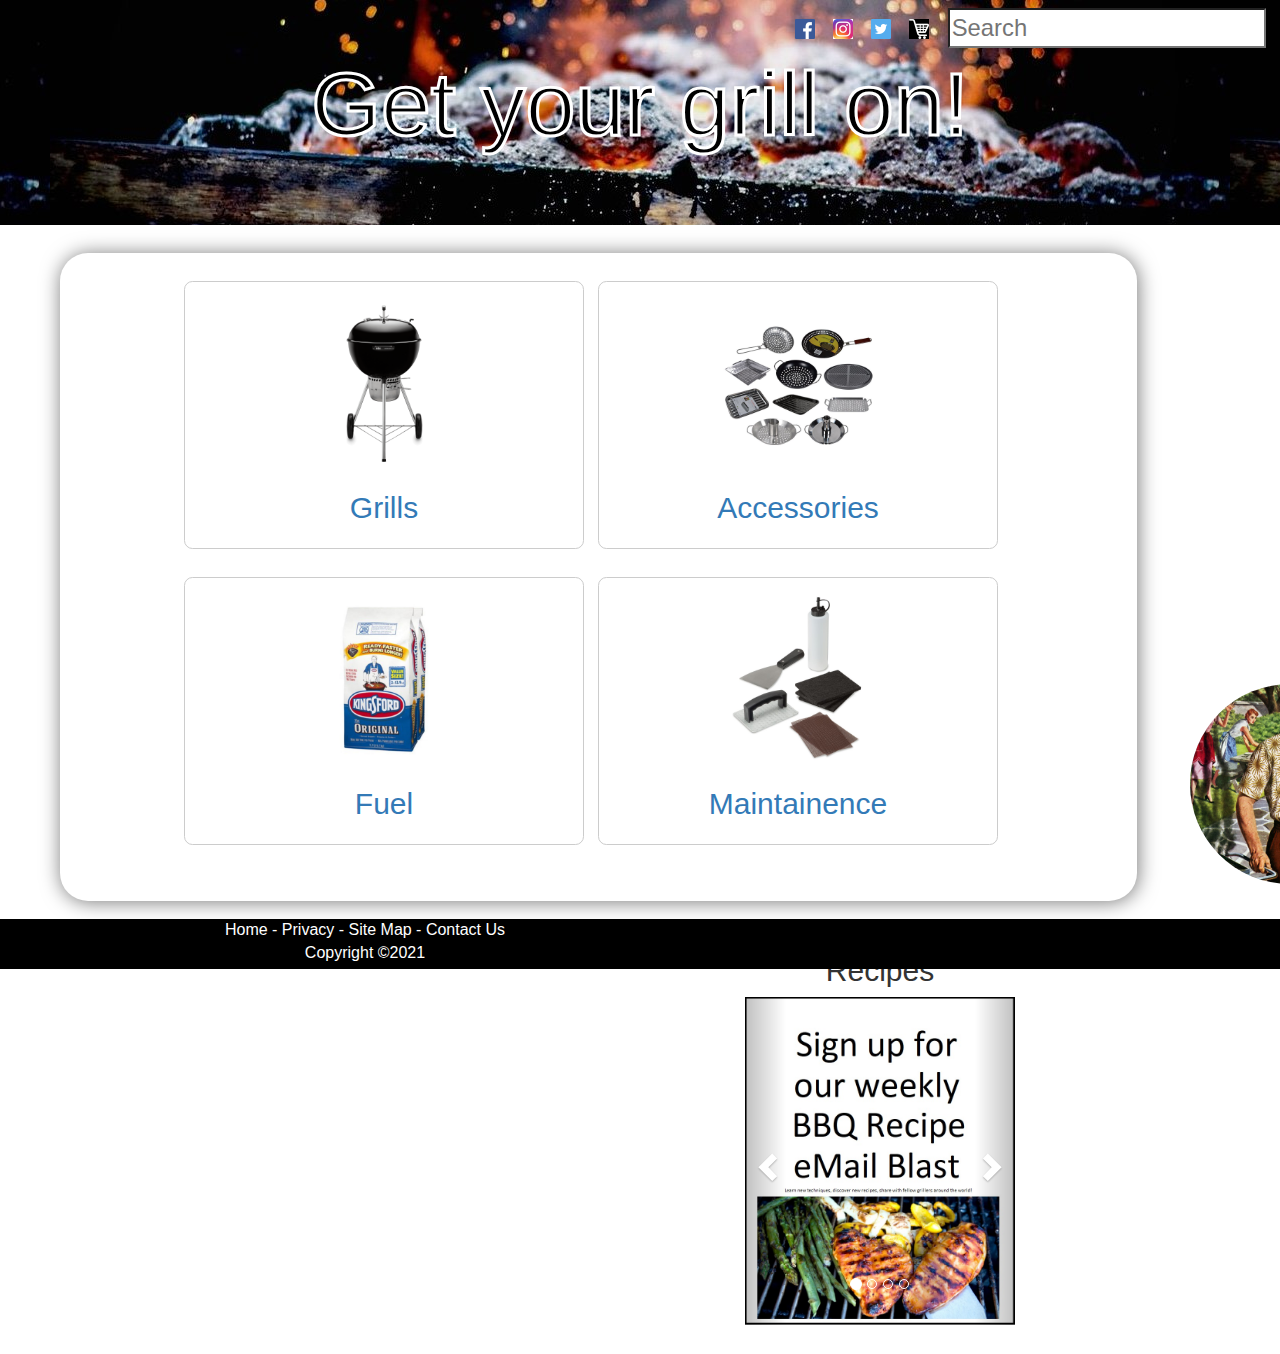
<file: index.html>
<!DOCTYPE html>
<html lang="en">

<head>
    <meta charset="UTF-8">
    <meta http-equiv="X-UA-Compatible" content="IE=edge">
    <meta name="viewport" content="width=device-width, initial-scale=1.0">
    <title>Grillers World</title>
    <link rel="stylesheet" href="style.css">
    <link rel="stylesheet" href="https://maxcdn.bootstrapcdn.com/bootstrap/3.4.1/css/bootstrap.min.css">
    <script src="https://ajax.googleapis.com/ajax/libs/jquery/3.5.1/jquery.min.js"></script>
    <script src="https://maxcdn.bootstrapcdn.com/bootstrap/3.4.1/js/bootstrap.min.js"></script>

</head>

<body>
    <!--Header-->
    <header>
        <!--Nav-->
        <nav id="linkmenu">
            <ul>
                <li><a href="#" target="_blank"><img src="img/facebook_20.png" alt="Facebook"> </a></li>
                <li><a href="#" target="_blank"><img src="img/instagram_20.png" alt="Instagram"> </a></li>
                <li><a href="#" target="_blank"><img src="img/twitter_20.png" alt="Twitter"> </a></li>
                <li><a href="#" target="_blank"><img src="img/shoppingcart20x20.png" alt="Cart"></a></li>
                <li><input type="search" placeholder="Search"></li>
            </ul>
        </nav>
        <h1>Get your grill on!</h1>
    </header>

    <!--Body-->
    <div id="shoparea" class="main">
        <div class="imagepanel">
            <div class="shopimages">
                <a href="https://www.weber.com/US/en/grills/charcoal-grills/original-kettle-series/" target="_blank"><img src="img/shopgrills1000x1000.png" alt="Shop Grills" class="shopbuttons"></a>
                <a href="https://www.weber.com/US/en/grills/charcoal-grills/original-kettle-series/" target="_blank"><h2>Grills</h2></a>
            </div>
            <div class="shopimages">
                <a href="https://www.weber.com/US/en/accessories/cooking/grilling-tools/" target="_blank"><img src="img/grillaccessories1000x1000.jpg" alt="Shop Grill Accessories" class="shopbuttons"></a>
                <a href="https://www.weber.com/US/en/accessories/cooking/grilling-tools/" target="_blank"><h2>Accessories</h2></a>
            </div>
            <div class="shopimages">
                <a href="fuel.html" target="_blank"><img src="img/charcoal1000x1000.jpeg" alt="Shop Grill Fuel" class="shopbuttons"></a>
                <a href="fuel.html" target="_blank"><h2>Fuel</h2></a>
            </div>
            <div class="shopimages">
                <a href="https://www.weber.com/US/en/accessories/care/cleaning-products-and-tools/"><img src="img/grillcleaners1000x1000.jpeg" alt="Shop Grill Maintainence" class="shopbuttons"></a>
                <a href="https://www.weber.com/US/en/accessories/care/cleaning-products-and-tools/"><h2>Maintainence</h2></a>
            </div>
        </div>
    </div>
    <!--Article-->
    <article>
        <div class="container" style="height: 400px; width: 300px; align-items: center; margin-bottom: 20px;">
            <h2>Recipes</h2>
            <div id="myCarousel" class="carousel slide" data-ride="carousel">
                <!-- Indicators -->
                <ol class="carousel-indicators">
                    <li data-target="#myCarousel" data-slide-to="0" class="active"></li>
                    <li data-target="#myCarousel" data-slide-to="1"></li>
                    <li data-target="#myCarousel" data-slide-to="2"></li>
                    <li data-target="#myCarousel" data-slide-to="3"></li>
                </ol>

                <!-- Wrapper for slides -->
                <div class="carousel-inner">
                    <div class="item active">
                        <img src="img/joinblog.jpg" alt="Signup for our news letter" >
                    </div>

                    <div class="item">
                        <a href="https://lmgtfy.app/#gsc.tab=0&gsc.q=grilled%20breakfast%20recipes" target="_blank"><img
                                src="img/breakfest_cropped_resized700x850.jpg" alt="Grilled Breakfest"></a>
                        <caption>Click image for recipe</caption>
                    </div>

                    <div class="item">
                        <a href="https://lmgtfy.app/#gsc.tab=0&gsc.q=grilled%20ribs%20recipe" target="_blank"><img
                                src="img/ribtips_cropped_resized700x850.jpg" alt="Rib Tips"></a>
                        <caption>Click image for recipe</caption>
                    </div>

                    <div class="item">
                        <a href="https://lmgtfy.app/#gsc.tab=0&gsc.q=grilled%20ribs%20recipe" target="_blank"><img
                                src="img/ribs_cropped_resized700x850.jpg" alt="BBQ Ribs"></a>
                        <caption>Click image for recipe</caption>
                    </div>
                </div>

                <!-- Left and right controls -->
                <a class="left carousel-control" href="#myCarousel" data-slide="prev">
                    <span class="glyphicon glyphicon-chevron-left"></span>
                    <span class="sr-only">Previous</span>
                </a>
                <a class="right carousel-control" href="#myCarousel" data-slide="next">
                    <span class="glyphicon glyphicon-chevron-right"></span>
                    <span class="sr-only">Next</span>
                </a>
            </div>
        </div>
    </article>
    <!--Section-->
    
        <section>
            <img src="img/dadbattle.jpg" alt="Grill Tips" class="dadbattle" >
            <p id="dadtext">Win backyard dad battles with <a href="#"> these </a>helpful tips!</p>
           
        </section>
    
    <!--Footer-->
    <footer class="footer">
        <p><a href="index.html">Home</a> - <a href="#">Privacy</a>  - <a href="#">Site Map</a> - <a href="#">Contact Us</a> </p>
        <p> Copyright &copy;2021</p>
    </footer>
</body>

</html>
</file>
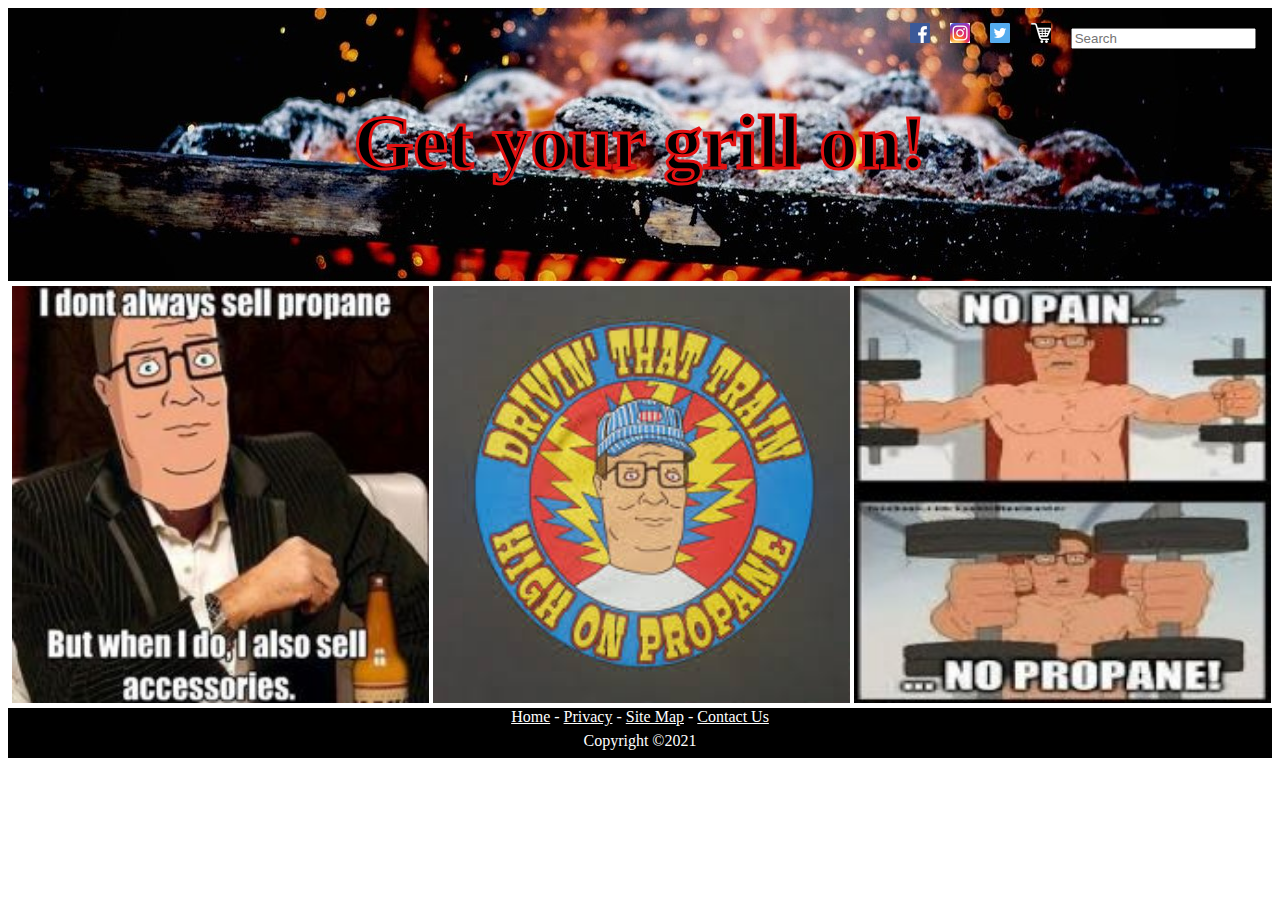
<file: fuel.html>
<!DOCTYPE html>
<html lang="en">

<head>
    <meta charset="UTF-8">
    <meta http-equiv="X-UA-Compatible" content="IE=edge">
    <meta name="viewport" content="width=device-width, initial-scale=1.0">
    <title>Hail to the King!</title>
    <link rel="stylesheet" href="style.css">
</head>

<body>
    <div class="fuelheader">
        <header>
            <!--Nav-->
            <nav id="linkmenu">
                <ul>
                    <li><a href="#" target="_blank"><img src="img/facebook_20.png" alt="Facebook"> </a></li>
                    <li><a href="#" target="_blank"><img src="img/instagram_20.png" alt="Instagram"> </a></li>
                    <li><a href="#" target="_blank"><img src="img/twitter_20.png" alt="Twitter"> </a></li>
                    <li><a href="#" target="_blank"><img src="img/shoppingcart20x20.png" alt="Cart"></a></li>
                    <li><input type="search" placeholder="Search"></li>
                </ul>
            </nav>
            <h1 id="fuelh1" >Get your grill on!</h1>
        </header>
    </div>
    <div class="propane">
        <img src="img/interestingpropane.jpg" alt="Interesting Propane"><img src="img/hankhillpropane.jpg" alt="PROPANE AND PROPANE ACCESSORIES!"><img src="img/nopainpropane.jpg" alt="No pain no propane!">
    </div>
    <footer class="fuelfooter">
        <p><a href="index.html">Home</a> - <a href="#">Privacy</a> - <a href="#">Site Map</a> - <a href="#">Contact
                Us</a> </p>
        <p> Copyright &copy;2021</p>
    </footer>
</body>

</html>
</file>
<file: style.css>
/*Nav*/
nav {
    color: #000;
    font-size: 1.7em;
    letter-spacing: 0.04em;
    padding: 1.0em 1.0em 0.5em;
    margin: 1.0em 0 ;
}
nav ul {
    margin: 0;
    padding: 0;
    list-style: none;
}
nav li {
    display: inline-block;
    margin: 0;
}
nav li a, nav li a:visited {
    text-decoration: none;
    color: #C64322;
    padding: 0.3em 0.6em;
}
nav li a:hover {
    color: #C64322;
    background-color: rgba(252,251,243,0.75);
}
nav#linkmenu{
    float: right;
    margin: -1.5em 0 0 0;
    padding: .35em;
    height: 1.3em;
}
nav#linkmenu li {
    padding: 0 0.25em 0 0.2em;
    vertical-align: middle;
}
nav#linkmenu ul li.acctNav a, nav#linkmenu ul li.acctNav a:visited {
    color: #fff;
    text-decoration: none;
    display: inline-block;
    height: 1.3em;
    padding: 0.5em;
    margin: -0.4em 0 0 0;
    font-size: 0.8em;
}
nav#linkmenu ul li.acctNav a.active {
    color: #C64322;
}
nav#linkmenu ul li.acctNav a:hover {
    background-color: rgba(252,251,243,0.7);
    color: #C64322;
}
nav#linkmenu li a, nav#linkmenu li a:visited { padding: 0;}
nav#linkmenu li a:hover { background-color: transparent;}
nav#linkmenu ul li input#search {
    vertical-align: middle;
    margin: 0 0 0 1.0em;
}
nav#linkmenu ul li.acctNav::before, nav#linkmenu ul li input#search::before {
    content: "| ";
    color: #FCFBE6;
}
/*Header*/
header {
    padding: 2.5em 0 0.5em;
    margin: 0 0 2.0em;
    background: url(img/close-up-of-burning-coal-on-metal-grill-royalty-free-image-cropped.jpg) center 0px;
    height: 225px;
    text-align: center;
    }
    header h1 {
        color: black;
        font-size: 7vw;
        -webkit-text-stroke: 3px white;        
    }
/*Body*/
body {
    height:900px
}

.shopbuttons{
    height: 175px;
    width: 175px;
}
.imagepanel{
text-align: center;
width: 1000px;
padding-left: 40px;
padding-right: 40px;
}
.shopimages{
    float: left;
    position: relative;
    width: 400px;

    margin: 0 0.5em 2.0em 0.5em;
    padding: 1.0em;
    background-color: #fff;
    border: #ccc solid 1px;
    border-radius: 0.6em;
   }
   .main {
  
    
    margin: 0 0 2.0em 60px;
    padding: 2em  0 2.0em 5.5em;
    display: inline-block;
    border-radius: 2em;
    box-shadow: 1px 1px 20px #777;/* offset-x | offset-y | blur-radius | color */
   }
/*Article*/
article {
    align-items: center;
    text-align: center;
    float: right;
    margin-right: 250px;

}
/* Slideshow container */
.slideshowcontainer {
    max-width: 1000px;
    position: relative;
    margin: auto;
  }
  
  /* Hide the images by default */
  .Slides {
    display: none;
  }
  .item {
      width: 100%;
  }
  
  /* Next & previous buttons */
  .prev, .next {
    cursor: pointer;
    position: absolute;
    top: 50%;
    width: auto;
    margin-top: -22px;
    padding: 16px;
    color: white;
    font-weight: bold;
    font-size: 18px;
    transition: 0.6s ease;
    border-radius: 0 3px 3px 0;
    user-select: none;
  }
  
  /* Position the "next button" to the right */
  .next {
    right: 0;
    border-radius: 3px 0 0 3px;
  }
  
  /* On hover, add a black background color with a little bit see-through */
  .prev:hover, .next:hover {
    background-color: rgba(0,0,0,0.8);
  }
  
  /* Caption text */
  .text {
    color: #f2f2f2;
    font-size: 15px;
    padding: 8px 12px;
    position: absolute;
    bottom: 8px;
    width: 100%;
    text-align: center;
  }
  
  /* Number text (1/4 etc) */
  .numbertext {
    color: #f2f2f2;
    font-size: 12px;
    padding: 8px 12px;
    position: absolute;
    top: 0;
  }
  
  /* The dots/bullets/indicators */
  .dot {
    cursor: pointer;
    height: 15px;
    width: 15px;
    margin: 0 2px;
    background-color: #bbb;
    border-radius: 50%;
    display: inline-block;
    transition: background-color 0.6s ease;
  }
  
  .active, .dot:hover {
    background-color: #717171;
  }

/*Section*/
section {
    position: relative;
    top: -280px;
    left: 1150px;
    margin: 30px 50px 10px 30px;
    width: 0px;

}
#dadtext {
    color:red;
    font-size: 16pt;  
    position: relative;
    left: 220px;
    top: -110px;
    width: 500px;

} 
.dadbattle {
    color:red;
    font-size: 16pt;
    position: relative;
    border-radius: 150px;
    left: 10px;
    width:200px;
    height: 200px;
}

/*Footer*/
.footer {
    height: 50px;
    background-color: black;
    text-align: center;
    color: white;
    font-size: 12pt;  
    position: relative;
    top: -275px;
}
.footer p {
    margin-top: -10px;
}
.footer a {
    color: white;
}
/*Fuelhtml page specifications */
.fuelfooter {
    height: 50px;
    background-color: black;
    text-align: center;
    color: white;
    font-size: 12pt;  
    position: relative;

}
.fuelfooter p {
    margin-top: -10px;
}
.fuelfooter a {
    color: white;
}

.propane img{
    width: 33%;
    height: auto;
    align-items: center;
    padding-bottom: 11px;
    padding-left: 4px;
    
    margin-top: -27px;
}

.fuelheader h1 {
    color: black;
    padding-top: -10;
    font-size: 6vw;
    -webkit-text-stroke: 3px rgb(228, 18, 18);
        
}
</file>
